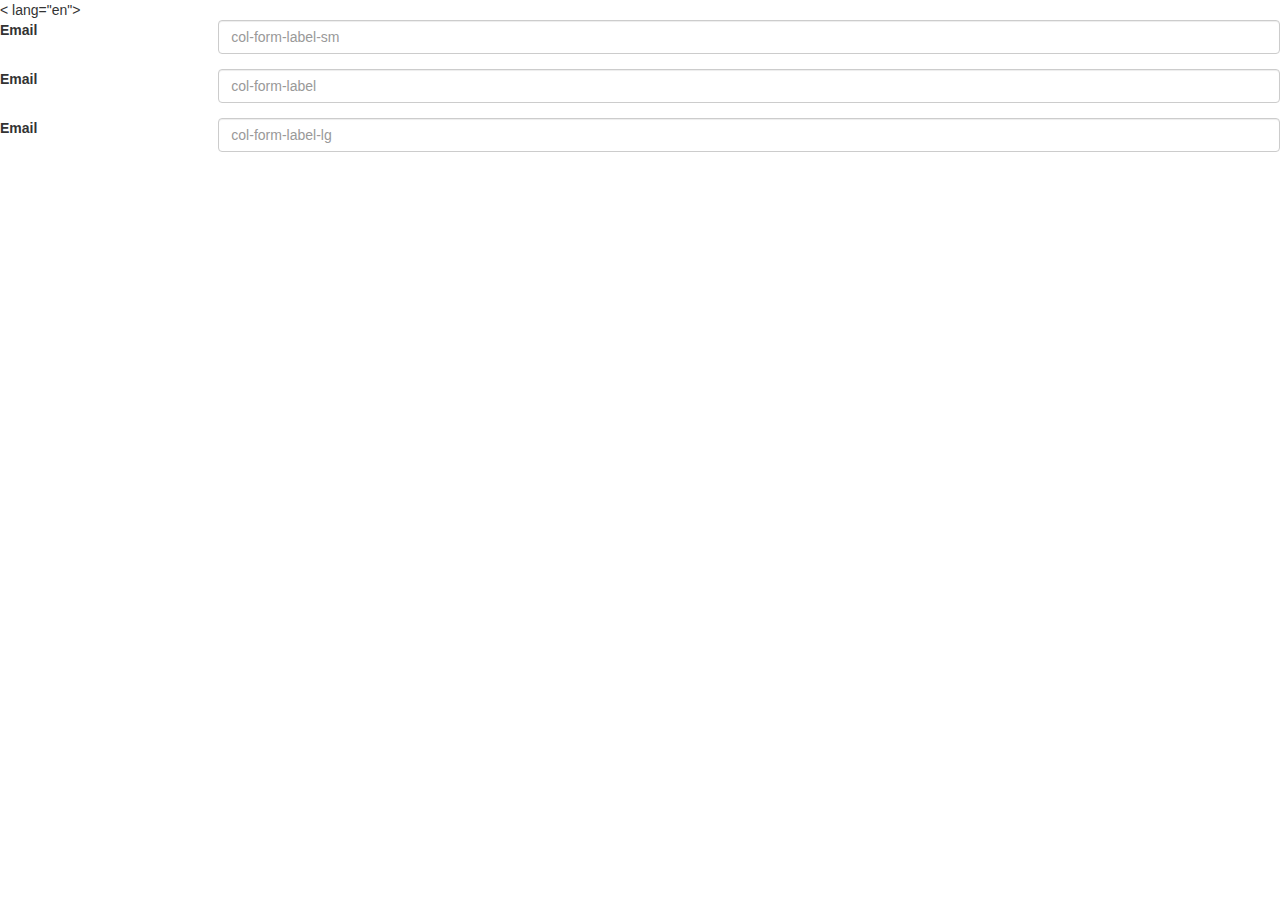
<file: firstapp/templates/create_blog1.html>
<!DOCTYPE html>
< lang="en">
<head>
    <meta charset="UTF-8">
    <meta name="viewport" content="width=device-width, initial-scale=1.0">
    <link rel="stylesheet" href="https://maxcdn.bootstrapcdn.com/bootstrap/3.4.1/css/bootstrap.min.css">
    <title>Create Blog</title>
</head>
<body>

    <form>
        <div class="form-group row">
          <label for="colFormLabelSm" class="col-sm-2 col-form-label col-form-label-sm">Email</label>
          <div class="col-sm-10">
            <input type="email" class="form-control form-control-sm" id="colFormLabelSm" placeholder="col-form-label-sm">
          </div>
        </div>
        <div class="form-group row">
          <label for="colFormLabel" class="col-sm-2 col-form-label">Email</label>
          <div class="col-sm-10">
            <input type="email" class="form-control" id="colFormLabel" placeholder="col-form-label">
          </div>
        </div>
        <div class="form-group row">
          <label for="colFormLabelLg" class="col-sm-2 col-form-label col-form-label-lg">Email</label>
          <div class="col-sm-10">
            <input type="email" class="form-control form-control-lg" id="colFormLabelLg" placeholder="col-form-label-lg">
          </div>
        </div>
      </form>

</body>
</file>
